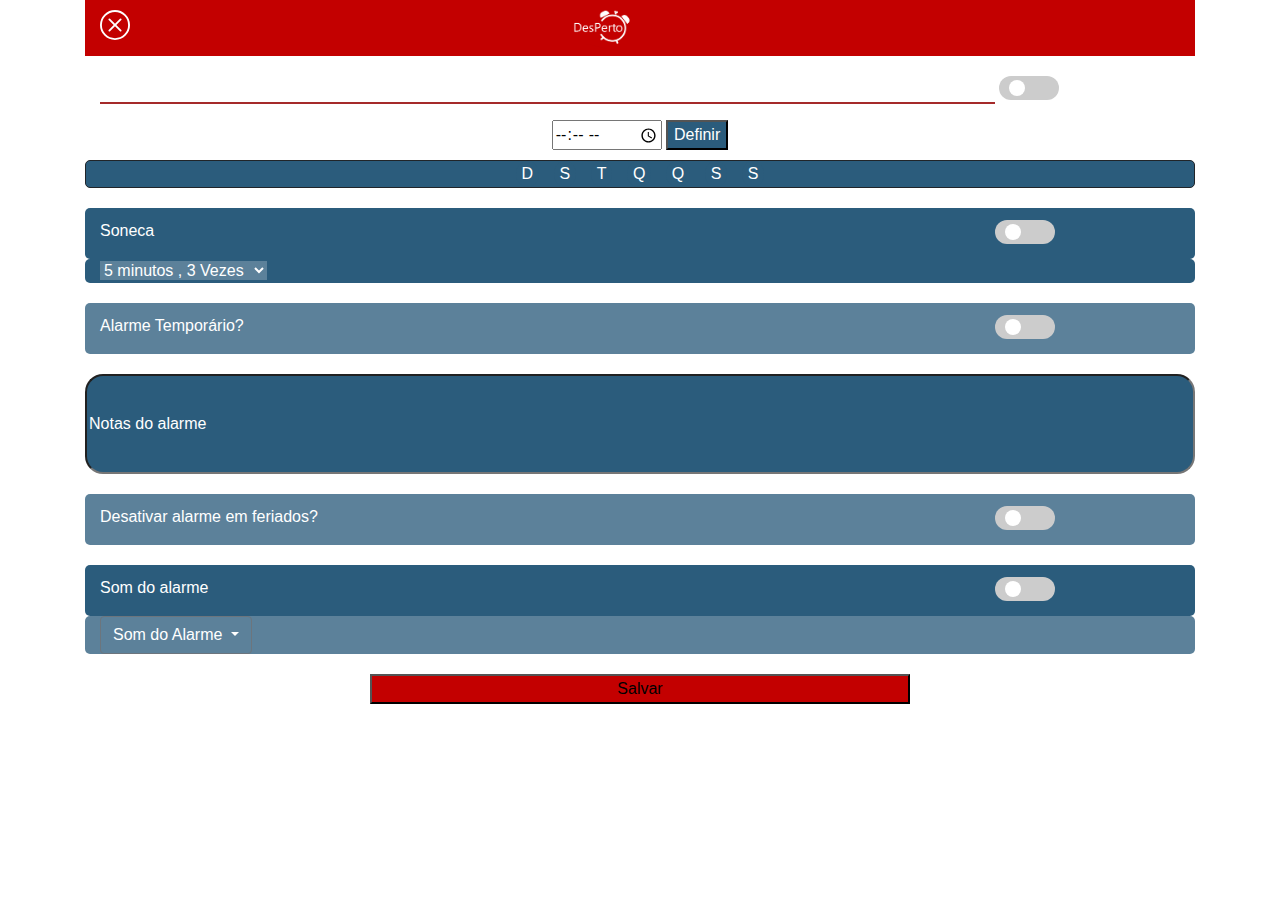
<file: alarme.html>
<!DOCTYPE html>
<html lang="pt-br">

<head>
    <meta charset="UTF-8">

    <meta name="viewport" content="width=device-width, initial-scale=1 shrink-to-fit=no">
    <link rel="stylesheet" href="https://stackpath.bootstrapcdn.com/bootstrap/4.4.1/css/bootstrap.min.css"
        integrity="sha384-Vkoo8x4CGsO3+Hhxv8T/Q5PaXtkKtu6ug5TOeNV6gBiFeWPGFN9MuhOf23Q9Ifjh" crossorigin="anonymous">
    <link rel="stylesheet" href="//maxcdn.bootstrapcdn.com/font-awesome/4.3.0/css/font-awesome.min.css">
    <link rel="stylesheet" href="stylesheet/styleAlarm.css">

    <script src="javascript/alarme.js"></script>
    <title>Definição do alarme</title>
</head>

<body>

    <header class="container">
        <div class="col-lg-12">
            <div class="row header fechar">
                <div class="col-5">
                    <a href="index.html"><i  class="bi bi-x-circle"></i><svg xmlns="http://www.w3.org/2000/svg"
                            width="30" id="botaofechar" height="30" fill="currentColor" class="bi bi-x-circle" viewBox="0 0 16 16">
                            <path d="M8 15A7 7 0 1 1 8 1a7 7 0 0 1 0 14zm0 1A8 8 0 1 0 8 0a8 8 0 0 0 0 16z" />
                            <path
                                d="M4.646 4.646a.5.5 0 0 1 .708 0L8 7.293l2.646-2.647a.5.5 0 0 1 .708.708L8.707 8l2.647 2.646a.5.5 0 0 1-.708.708L8 8.707l-2.646 2.647a.5.5 0 0 1-.708-.708L7.293 8 4.646 5.354a.5.5 0 0 1 0-.708z" />
                        </svg> </i></a>
                </div>

                <div class="col-7">
                    <img class="logo" src="img/prt--dp-01-02.png">
                </div>
            </div>
        </div>

    </header>
    <section class="container">
        <div class="col-lg-12">
            <div class="row nomedoalarme">
                <div class="col-10 col-sm-10 col-md-10 col-lg-10 col-xl-10">
                    <input class="nomealarme" placeholder="Nome do alarme" id="nomeAlarme">
                </div>


                <div class="col-2 col-sm-2 col-md-2 com-lg-2 col-xl-2"> 
                    <label class="switch" id="botaonome">

                        <input type="checkbox" id="botaoNomeToggle">
                        <span class="slider round"></span>
                    </label>
                </div>
            </div>
        </div>


    </section>

    <section class="container">
        <div class="row">
            <div class="col-12 col-sm-12 col-md-12 col-lg-12 col-xl-12 linharelogio">

                
                <input type="time" id="Agendamento" required>
                <button id="botaoDefinir" onclick="alert('Agendado para ' + document.getElementById('Agendamento').value)">Definir</button>
                <!-- Não precisa criar nenhuma função aqui, o background-mode já está lendo estes valores -->

            </div>




        </div>



    </section>

    <section class="container">
        <div class="col-12 col-sm-12 col-md-12 col-lg-12">
            <div class="row diassemana bordas">
                <div class="col-12 col-sm-12 col-md-12 col-lg-12">
                    <!--Dias da semana aqui-->
                    <!--
                    <nav class="nav">
                        <a class="nav-link" href="#"> D </a>
                        <a class="nav-link" href="#"> S </a>
                        <a class="nav-link" href="#"> T </a>
                        <a class="nav-link" href="#"> Q </a>
                        <a class="nav-link" href="#"> Q </a>
                        <a class="nav-link" href="#"> S </a>
                        <a class="nav-link" href="#"> S </a>

                      </nav>-->
                    <!--&#32; &#32; -->

                    <button id="botaoD" class="botaosemana">D</button>
                    <button id="botaoS" class="botaosemana">S</button>
                    <button id="botaoT" class="botaosemana">T</button>
                    <button id="botaoQ" class="botaosemana">Q</button>
                    <button id="botaoQui" class="botaosemana">Q</button>
                    <button id="botaoSe" class="botaosemana">S</button>
                    <button id="botaoSab" class="botaosemana">S</button>





                </div>
            </div>
        </div>
    </section>


    <section class="container">
        <div class="col-12 col-sm-12 col-md-12 col-lg-12">
            <div class="row soneca bordas">
                <div class="col-10 ">
                    <p class="textos">Soneca</p>
                </div>

                <div class="col-2 col-sm-2 col-md-2 com-lg-2 col-xl-2 botoes">
                    <label class="switch">
                        <input type="checkbox" id="botaoSonecaToggle">
                        <span class="slider round"></span>
                    </label>
                </div>
            </div>
        </div>

        <div class="col-12 col-sm-12 col-md-12 col-lg-12">

            <div class="row temposoneca bordas" id="sonecaPlace">

                <div class="col-12 ">
                    <!--Tempo de soneca e quantas vezes permitidas-->
                    <select name="soneca" id="soneca">
                        <option value="5m">5 minutos , 3 Vezes</option>
                        <option value="saab">5 minutos , 5 vezes</option>
                        <option value="opel">10 minutos , 3 vezes</option>
                        <option value="audi">10 minutos , 5 vezes</option>
                    </select>

                    </select>

                </div>
            </div>
        </div>


    </section>

    <section class="container">
        <div class="col-12 col-sm-12 col-md-12 col-lg-12">
            <div class="row temporario bordas">
                <div class="col-10 col-sm-10 col-md-10 col-lg-10 col-xl-10">
                    <p class="textos">Alarme Temporário?</p>
                </div>

                <div class="col-2 col-sm-2 col-md-2 com-lg-2 col-xl-2 botoes">
                    <label class="switch">
                        <input type="checkbox" id="botaoAlarmeTempToggle">
                        <span class="slider round"></span>
                    </label>
                </div>
            </div>
        </div>


    </section>

    <section class="container">
        <div class="col-12 col-sm-12 col-md-12 col-lg-12">
            <div class="row ">


                <input class="notas" name="notas" placeholder="Notas do alarme" id="notasDoAlarmeBox">

            </div>
        </div>

    </section>


    <section class="container">
        <div class="col-12 col-sm-12 col-md-12 col-lg-12">
            <div class="row temporario bordas">
                <div class="col-10">
                    <p class="textos">Desativar alarme em feriados?</p>

                </div>

                <div class="col-2 col-sm-2 col-md-2 com-lg-2 col-xl-2 botoes">
                    <label class="switch">
                        <input type="checkbox" id="botaoFeriadoToggle">
                        <span class="slider round"></span>
                    </label>

                </div>


            </div>
        </div>


    </section>


    <section class="container">
        <div class="col-12 col-sm-12 col-md-12 col-lg-12">
            <div class="row somAlarme bordas">
                <div class="col-10 ">
                    <p class="textos">Som do alarme</p>

                </div>

                <div class="col-2 col-sm-2 col-md-2 com-lg-2 col-xl-2 botoes">
                    <label class="switch">
                    <input type="checkbox" id="botaoSomToggle">
                    <span class="slider round"></span>
                </label>

            </div>


        </div>
        </div>

        <div class="col-12 col-sm-12 col-md-12 col-lg-12">
            <div class="row somdoAlarme bordas">
                <div class="col-12 ">

                    <div class="dropdown">
                        <button class="btn btn-secondary dropdown-toggle" type="button" id="dropdownMenuButton" data-toggle="dropdown" aria-haspopup="true" aria-expanded="false">
                          Som do Alarme
                        </button>
                        <div class="dropdown-menu" aria-labelledby="dropdownMenuButton">
                          <a class="dropdown-item" id="som1" href="#">Som 1</a>
                          <a class="dropdown-item" id="som2" href="#">Som 2</a>
                          <a class="dropdown-item" id="som3" href="#">Som 3</a>
                        </div>
                      </div>
                </div>


            </div>
        </div>
    </section>

    

    <section class="container">
        <div class="col-12 col-sm-12 col-md-12 col-lg-12">
            <div class="row salvar">
                <div class="col-12">

                    <button  type="submit" name="salvar" id="botaosalvar">Salvar</button>

                </div>

            </div>

        </div>


    </section>


    <script src="https://code.jquery.com/jquery-3.4.1.slim.min.js"
        integrity="sha384-J6qa4849blE2+poT4WnyKhv5vZF5SrPo0iEjwBvKU7imGFAV0wwj1yYfoRSJoZ+n"
        crossorigin="anonymous"></script>
    <script src="https://cdn.jsdelivr.net/npm/popper.js@1.16.0/dist/umd/popper.min.js"
        integrity="sha384-Q6E9RHvbIyZFJoft+2mJbHaEWldlvI9IOYy5n3zV9zzTtmI3UksdQRVvoxMfooAo"
        crossorigin="anonymous"></script>
    <script src="https://stackpath.bootstrapcdn.com/bootstrap/4.4.1/js/bootstrap.min.js"
        integrity="sha384-wfSDF2E50Y2D1uUdj0O3uMBJnjuUD4Ih7YwaYd1iqfktj0Uod8GCExl3Og8ifwB6"
        crossorigin="anonymous"></script>
</body>

</html>
</file>
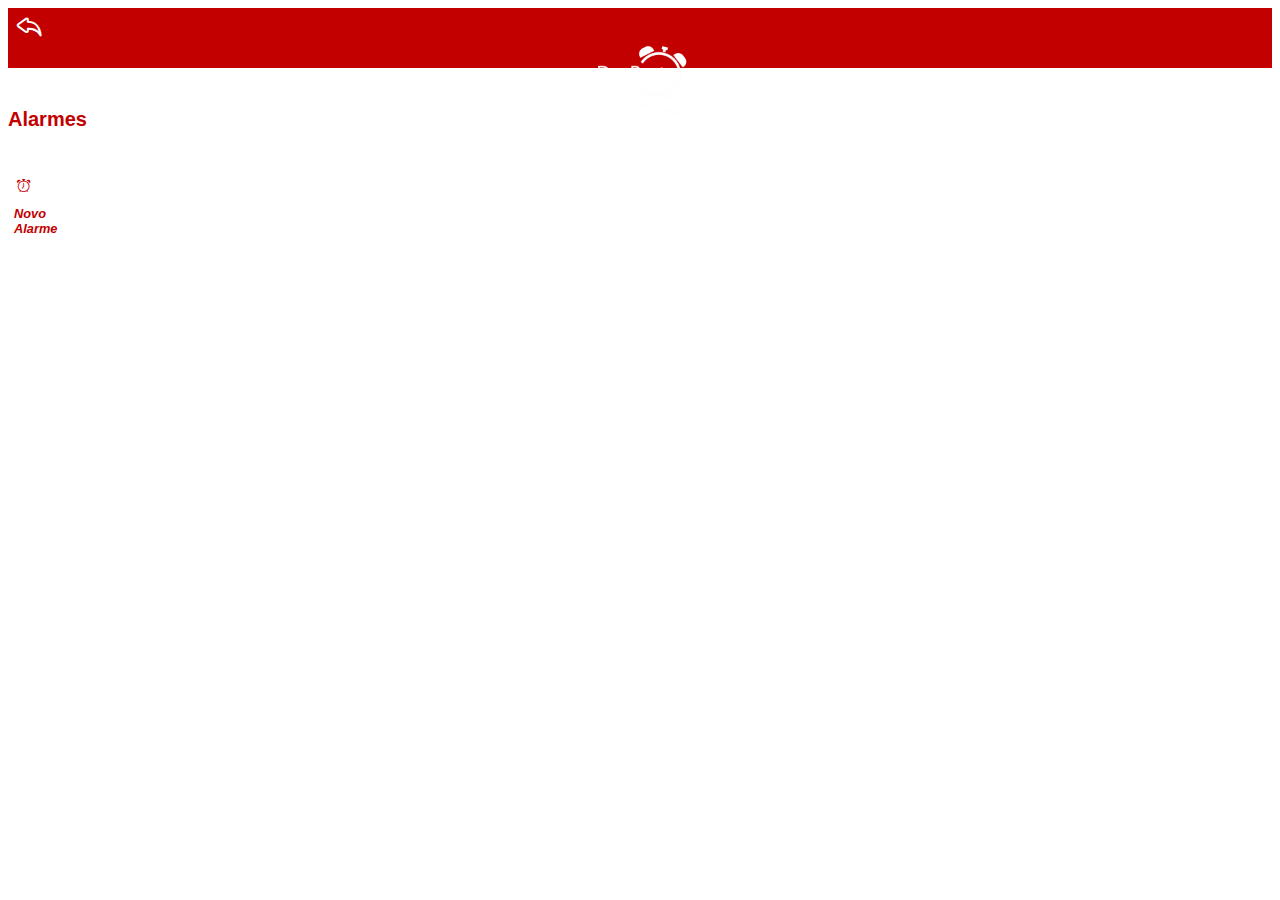
<file: telaAlarmes.html>
<!doctype html>
<html lang="pt-br">
  <head>
    <meta charset="utf-8">
    <meta name="viewport" content="width=device-width, initial-scale=1">
    <link href="https://cdn.jsdelivr.net/npm/bootstrap@5.0.1/dist/css/bootstrap.min.css" rel="stylesheet" integrity="sha384-+0n0xVW2eSR5OomGNYDnhzAbDsOXxcvSN1TPprVMTNDbiYZCxYbOOl7+AMvyTG2x" crossorigin="anonymous">
    <link rel="stylesheet" href="https://cdn.jsdelivr.net/npm/bootstrap-icons@1.5.0/font/bootstrap-icons.css">
    <title>Tela Alarmes</title>
    <link href="stylesheet/telaalarmes.css" rel="stylesheet">
    <script src="javascript/telaCriarAlarmes.js"></script>
  </head>

  <body id="allAlarmes">
    <header class="container">
        <div class="row">
            <div class="col-1">
                <button class="btn-voltar"><i class="icone bi bi-reply"id="voltar"></i></button>
              </div>    
            <div class="col-11">
                <img src="/img/prt--dp-01-02.png" class="logo" alt="logotipo"> 
            </div>
        </div>
    </header>

	<h1 id="nomePastaPlace">Nome da pasta</h1>

    <div class="container">
      	<div class="row">
			<div class="col-9">
				<h2>Alarmes</h2>
			</div>
			 <div class="col-3">
			   <button class="btn-criar"><i class="bi bi-alarm"id="novoAlarme"> <h3>Novo Alarme </h3></i> </button> 
			</div>
		</div>
    </div>


	
		
   
    <script src="https://cdn.jsdelivr.net/npm/bootstrap@5.0.1/dist/js/bootstrap.bundle.min.js" integrity="sha384-gtEjrD/SeCtmISkJkNUaaKMoLD0//ElJ19smozuHV6z3Iehds+3Ulb9Bn9Plx0x4" crossorigin="anonymous"></script>
  </body>
</html>
</file>
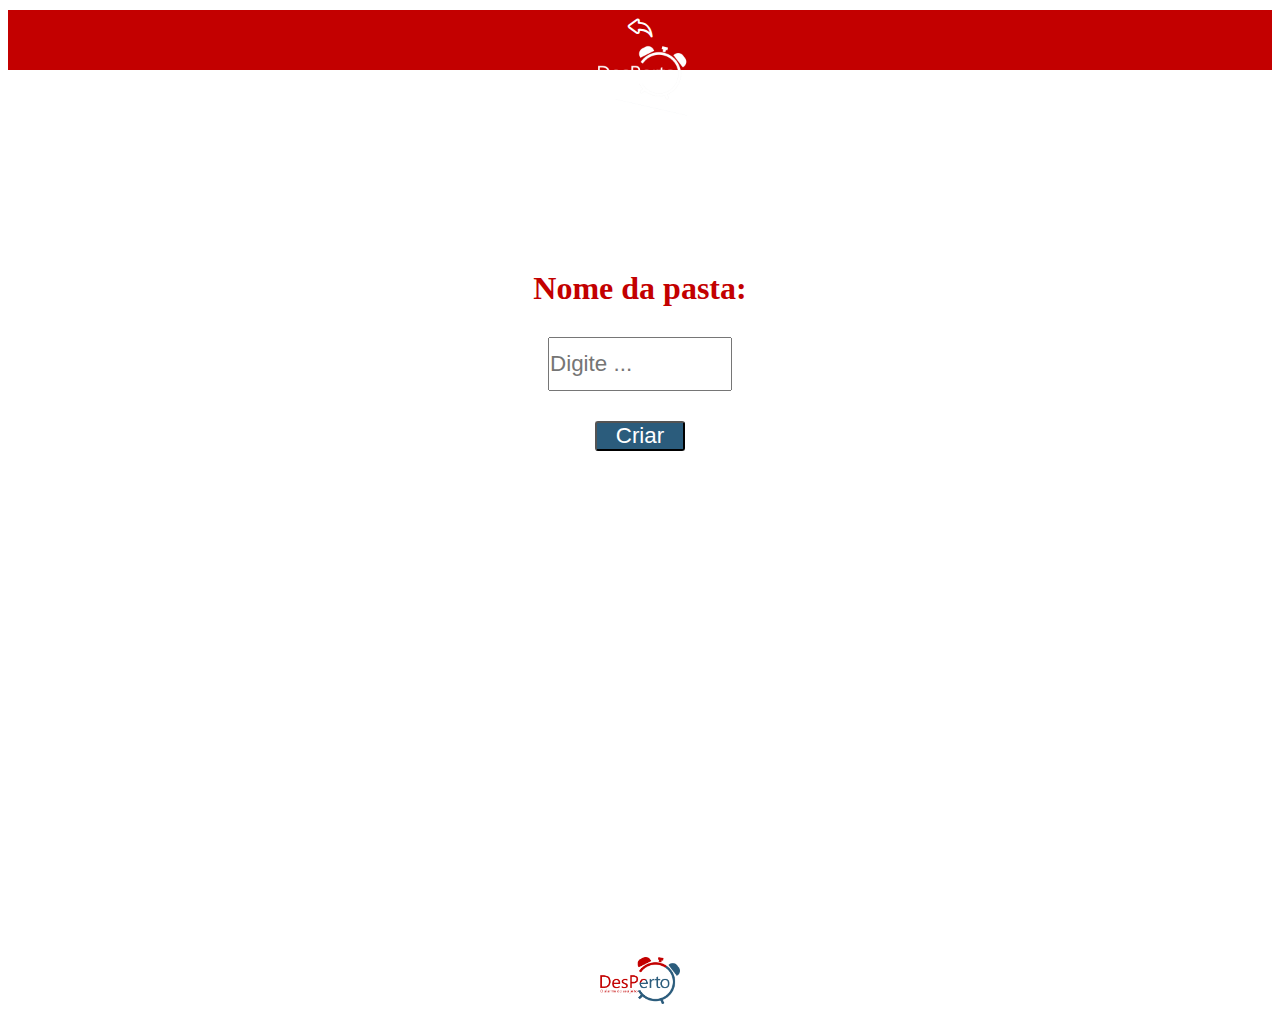
<file: telaCriarPasta.html>
<!doctype html>
<html lang="pt-br">
  <head>
    <meta charset="utf-8">
    <meta name="viewport" content="width=device-width, initial-scale=1">
    <link href="https://cdn.jsdelivr.net/npm/bootstrap@5.0.1/dist/css/bootstrap.min.css" rel="stylesheet" integrity="sha384-+0n0xVW2eSR5OomGNYDnhzAbDsOXxcvSN1TPprVMTNDbiYZCxYbOOl7+AMvyTG2x" crossorigin="anonymous">
    <link rel="stylesheet" href="https://cdn.jsdelivr.net/npm/bootstrap-icons@1.5.0/font/bootstrap-icons.css">
    <link href="stylesheet/styleCriarPasta.css" rel="stylesheet">
    <script src="javascript/criarPasta.js"></script>
    <title>Criar Pasta</title>
  </head>
  <body>

    <header class="container">
        <div class="row">
            <div class="col-1">
                <button class="btn-voltar"><i class="icone bi bi-reply"id="voltar"></i></button>
              </div>    
            <div class="col-11">
                <img src="/img/prt--dp-01-02.png" class="logo" alt="logotipo"> 
            </div>
        </div>
    </header>

    <main>
        <div class="conteudo">
            <h1>Nome da pasta:</h1>
            <input class="label"  placeholder="Digite ..."id="nomePasta"/>
            <button type="submit" name="salvar" id="pastaSalvar">Criar</button>
        </div>
    </main>

    <footer>
        <img class="logo2" src="img/logo1.png">
    </footer>

    <script src="https://cdn.jsdelivr.net/npm/bootstrap@5.0.1/dist/js/bootstrap.bundle.min.js" integrity="sha384-gtEjrD/SeCtmISkJkNUaaKMoLD0//ElJ19smozuHV6z3Iehds+3Ulb9Bn9Plx0x4" crossorigin="anonymous"></script>
  </body>
</html>
</file>
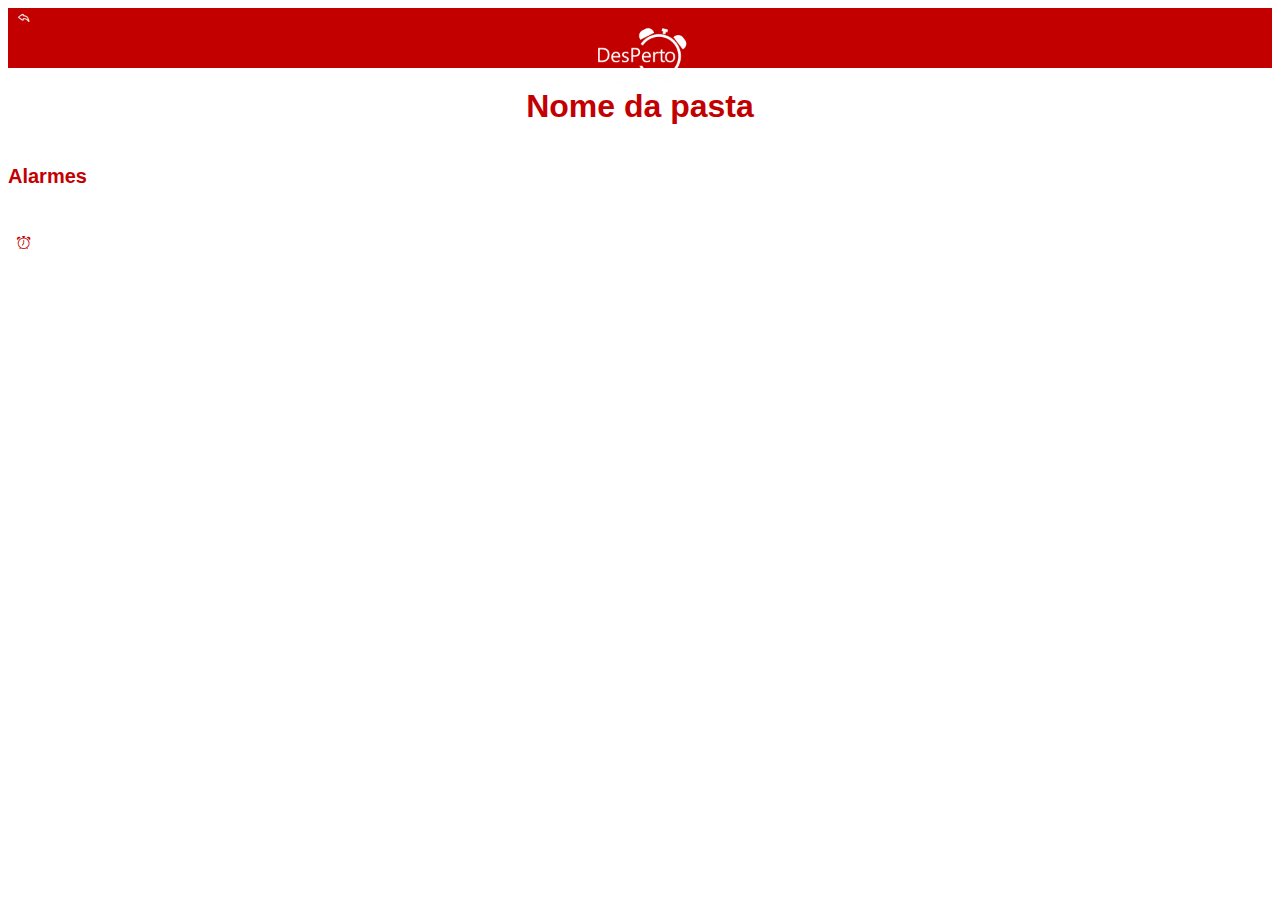
<file: teladeAlarmes.html>
<!doctype html>
<html lang="pt-br">
  <head>
    <meta charset="utf-8">
    <meta name="viewport" content="width=device-width, initial-scale=1">
    <link href="https://cdn.jsdelivr.net/npm/bootstrap@5.0.1/dist/css/bootstrap.min.css" rel="stylesheet" integrity="sha384-+0n0xVW2eSR5OomGNYDnhzAbDsOXxcvSN1TPprVMTNDbiYZCxYbOOl7+AMvyTG2x" crossorigin="anonymous">
    <link rel="stylesheet" href="https://cdn.jsdelivr.net/npm/bootstrap-icons@1.5.0/font/bootstrap-icons.css">
    <title>Tela Alarmes</title>
    <link href="stylesheet/telaalarmes.css" rel="stylesheet">
  </head>

  <body>
    <header class="container">
        <div class="row">
            <div class="col-12">
                <button class="btn-voltar"><i class="bi bi-reply"></i></button>
                <img src="/img/prt--dp-01-02.png" class="logo" alt="logotipo"> 
            </div>
        </div>
    </header>

    <main class="container">
        <h1>Nome da pasta</h1>
        <h2>Alarmes</h2>
        <button class="btn-criar"><i class="bi bi-alarm"></i></button>
        
    </main>




    <script src="https://cdn.jsdelivr.net/npm/bootstrap@5.0.1/dist/js/bootstrap.bundle.min.js" integrity="sha384-gtEjrD/SeCtmISkJkNUaaKMoLD0//ElJ19smozuHV6z3Iehds+3Ulb9Bn9Plx0x4" crossorigin="anonymous"></script>
  </body>
</html>
</file>
<file: stylesheet/styleAlarm.css>
tml{
    height: 50%; 
    
 }
.logo{
    max-width: 75px;
    
}
.header{

    margin-top: 10px;
    
}


.nomealarme{
width:100% ;
border-style: solid;
border-color: brown;
border-top-width: 0;
border-right-width: 0;
border-left-width: 0;
}
 ::placeholder {color: black}


.nomedoalarme{


    margin-top: 20px;
}

.soneca {

    background-color: #2B5C7C;
    margin-top: 20px;
   
}

.temposoneca{

    background-color: #5C819A ;
}

.temporario{

    margin-top: 20px;
    background-color: #5C819A ;
    
}


.notas{

    background-color: #2B5C7C;
   width: 100%;
   height: 100px;
    margin-top: 20px;
    

}

.somAlarme {

    background-color: #2B5C7C;
    margin-top: 20px;
   
}

.somdoAlarme{

    background-color: #5C819A;


}

.pasta {
    text-align: center;

    margin-top: 20px;
}

.salvar {
    text-align: center;

    margin-top: 20px;
    
    
}
#botaosalvar{
    background-color:#C30000 ;
    width: 50%;
}

.diassemana{

    border: 1px;
    border-style: solid;
    background-color: #2B5C7C;
    text-align: center;
    
    
}
.diassemana nav > a{

    color: white;
}


.diassemana{
    align-items: center;
    text-align: center;
}
.menu{
    text-align: center;
    align-items: center;
}

#dropdownMenuButton {

    background-color:#2B5C7C ;
}

.diassemana nav a:hover{/*Quando se passar o mouse por essa área, acontecerá o código abaixo*/
    background-color: #C30000;
}



.semanadias{
    /*display: none;*/
}


.semana{

    padding-bottom: 0px;
    padding-left: 2px;
    
    
}

h6 {
    padding-left: 22px;
}



.semana h6 {color: white;}

.fechar{
    padding: 0;

}

.botaosemana{
    color: white;
background-color: #2B5C7C;
    border-radius: 100%;
    margin-left: 5px;
    margin-right: 5px;
    border-style: none;
}

#soneca{
    background-color: #5C819A;
    border-style: none;
    
}

#soneca > option {

    color: white;
}

select{
    color: white;
}

 p{
    color: white;
}

::placeholder{

    color: white;


}

/*Relógio temporário?*/
.switch {
    position: relative;
    display: inline-block;
    width: 60px;
    height: 24px;
  }
  
  .switch input { 
    opacity: 0;
    width: 0;
    height: 0;
  }
  
  .slider {
    position: absolute;
    cursor: pointer;
    top: 0;
    left: 0;
    right: 0;
    bottom: 0;
    background-color: #ccc;
    -webkit-transition: .4s;
    transition: .4s;
  }
  
  .slider:before {
    position: absolute;
    content: "";
    height: 16px;
    width: 16px;
    left: 10px;
    bottom: 4px;
    background-color: white;
    -webkit-transition: .4s;
    transition: .4s;
  }
  
  input:checked + .slider {
    background-color: #C30000;
  }
  
  input:focus + .slider {
    box-shadow: 0 0 1px #C30000;
  }
  
  input:checked + .slider:before {
    -webkit-transform: translateX(25px);
    -ms-transform: translateX(25px);
    transform: translateX(25px);
  }
  
  
  .slider.round {
    border-radius: 30px;
  }
  
  .slider.round:before {
    border-radius: 50%;
  }
  #horas{
    width: 150px;
    height: 150px;
    font-size: 100px;
    left: 100px;
    background-color: #2B5C7C;
    border-radius: 25px;
}
#minutos{
    width: 150px;
    height: 150px;
    left: 100px;
    font-size: 100px;
    background-color: #2B5C7C;
    border-radius: 25px;
    
}
#doisPontos{
  font-size: 100px;
  text-align: left;
  color:#C30000;


}
#horarioSet{
    
    position: relative;
    left: 275px;
}

FIM relógio Temporário*/




/*Relógio*/



.input #Agendamento{
    background-color: #2B5C7C;
    color: white;
    height: 50px;
}



.linharelogio{

    text-align: center;
    margin-top: 10px;
    margin-bottom: 10px;
}

#notasDoAlarmeBox{

    border-radius: 18px;
}

#botaoDefinir{

    background-color: #2B5C7C;
    color: white;
    
}












#dropdownMenuButton{
    background-color: #5C819A;
}

.dropdown-menu{
    background-color: #5C819A;

}


@media screen and (max-width:600px){
    .switch{
        margin:-30px ;
        margin-top: 12px;
        
    }
}
#botaonome{
    margin-bottom: 20px;
    margin:-26px ;
margin-bottom: 10px;
}
.textos{
    margin-top: 11px;
}

.switch{
    margin:-30px ;
    margin-top: 12px;
    
}

.bordas{
    border-radius: 5px;
}
.header{

    padding-top: 0;
    margin-top: 0;
    background-color:#C30000 ;
    
    height: 100%;
}

#botaofechar{

    margin-top: 10px;
    color: white;
}
</file>
<file: stylesheet/telaalarmes.css>
header{
    background-color: #C30000;
    height: 60px;
}
.logo{
    margin-top: -15px !important;
    padding: 0px;
    display: block;
    width: 120px;
    margin: 0 auto;
}
.btn-voltar{
    width: 30px;
    color: white;
    background-color: #C30000;
    border-style: none;
}
.icone{
  font-size:30px;
}
.btn-criar{
    margin-top: 30px;
    position: relative;
    width: 30px;
    color: #C30000;
    background-color: #ffffff;
    border-style: none;

}
h1{
    font-family: Arial, Helvetica, sans-serif;
    margin-top: 20px;
    text-align: center;
    color: #C30000;
}
h2{
    font-family: Arial, Helvetica, sans-serif;
    margin-top: 40px;
    font-size: 20px;
    color: #C30000;
}
h3{
    font-family: Arial, Helvetica, sans-serif;
    font-size: 0.8rem;
}
.alarme{
    margin-top: 15px !important;
    padding: 10px;
    margin: 1px;
    color: white;
    background-color: #2B5C7C;
    border-radius: 15px;
}
.nota{
    font-size: 0.8rem;
}
h4{
    font-family: Arial, Helvetica, sans-serif;
    font-size: 1.6rem;
}


h5{
    font-family: Arial, Helvetica, sans-serif;
    font-size: 2rem;
}

.switch {
    position: relative;
    display: inline-block;
    width: 60px;
    height: 24px;
  }
  
  /* botao vermelho*/
  .switch input { 
    opacity: 0;
    width: 0;
    height: 0;
  }
  
  .slider {
    position: absolute;
    cursor: pointer;
    top: 0;
    left: 0;
    right: 0;
    bottom: 0;
    background-color: #ccc;
    -webkit-transition: .4s;
    transition: .4s;
  }
  
  .slider:before {
    position: absolute;
    content: "";
    height: 16px;
    width: 16px;
    left: 10px;
    bottom: 4px;
    background-color: white;
    -webkit-transition: .4s;
    transition: .4s;
  }
  
  input:checked + .slider {
    background-color: #C30000;
  }
  
  input:focus + .slider {
    box-shadow: 0 0 1px #C30000;
  }
  
  input:checked + .slider:before {
    -webkit-transform: translateX(25px);
    -ms-transform: translateX(25px);
    transform: translateX(25px);
  }
  
  
  .slider.round {
    border-radius: 30px;
  }
  
  .slider.round:before {
    border-radius: 50%;
  }

 /* fecha botao vermelho*/
</file>
<file: stylesheet/styleCriarPasta.css>
header{
    background-color: #C30000;
    height: 60px;
}
.logo{
    margin-top: -15px !important;
    padding: 0px;
    display: block;
    width: 120px;
    margin: 0 auto;
}
.btn-voltar{
    margin-top: 10px !important;
    width: 30px;
    color: white;
    background-color: #C30000;
    border-style: none;
}
.icone{
  font-size:30px;
}
.conteudo{
    margin-top: 200px;
}
h1{
    text-align: center;
    color: #C30000;
    margin-bottom: 30px;
}
.label{
    font-size: 1.4rem;
    height: 50px;
    width: 180px;
    padding: 0px;
    display: block;
    margin: 0 auto;
}
button{
    font-size: 1.4rem;
    color:white;
    background-color: #2B5C7C;
    width: 90px;
    padding: 0px;
    display: block;
    margin: 0 auto;
    margin-top: 30px !important;
    border-radius: 3px;
}
.logo2{
    margin-top: 40% !important;
    width: 80px;
    padding: 0px;
    display: block;
    margin: 0 auto;
}
</file>
